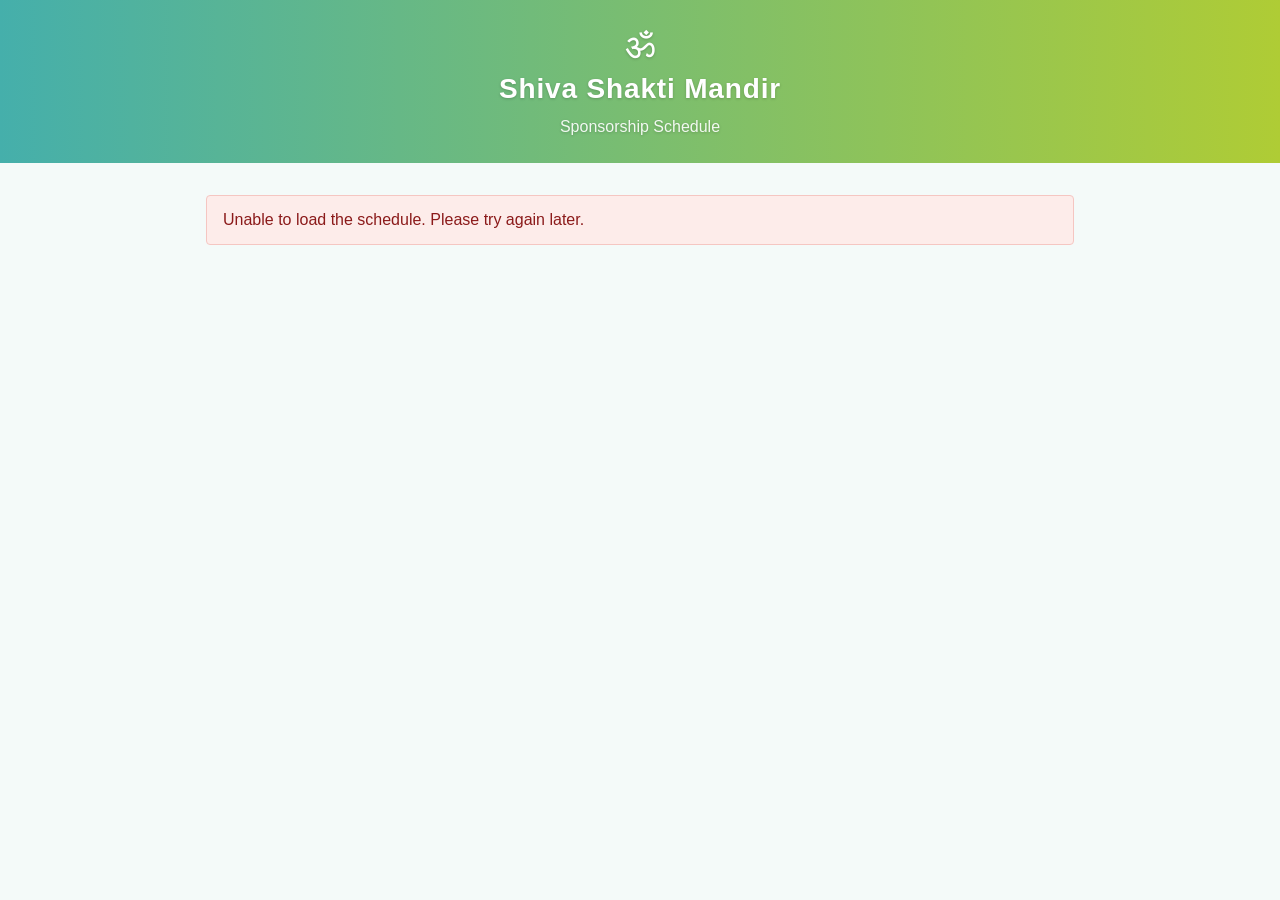
<file: index.html>
<!DOCTYPE html>
<html lang="en">
<head>
  <meta charset="UTF-8">
  <meta name="viewport" content="width=device-width, initial-scale=1.0">
  <title>Shiva Shakti Mandir — Sponsorship Schedule</title>
  <link rel="stylesheet" href="style.css">
</head>
<body>
  <header>
    <p class="header-om" aria-hidden="true">ॐ</p>
    <h1>Shiva Shakti Mandir</h1>
    <p class="subtitle"><span id="schedule-year"></span> Sponsorship Schedule</p>
  </header>

  <main>
    <div id="loading" class="loading">Loading schedule…</div>
    <div id="error-banner" class="error-banner" hidden></div>

    <table id="schedule" hidden>
      <thead>
        <tr>
          <th>Date</th>
          <th>Event</th>
          <th>Sponsor</th>
        </tr>
      </thead>
      <tbody id="schedule-body">
        <!-- Rows injected by signup.js -->
      </tbody>
    </table>
  </main>

  <script src="signup.js"></script>
</body>
</html>
</file>
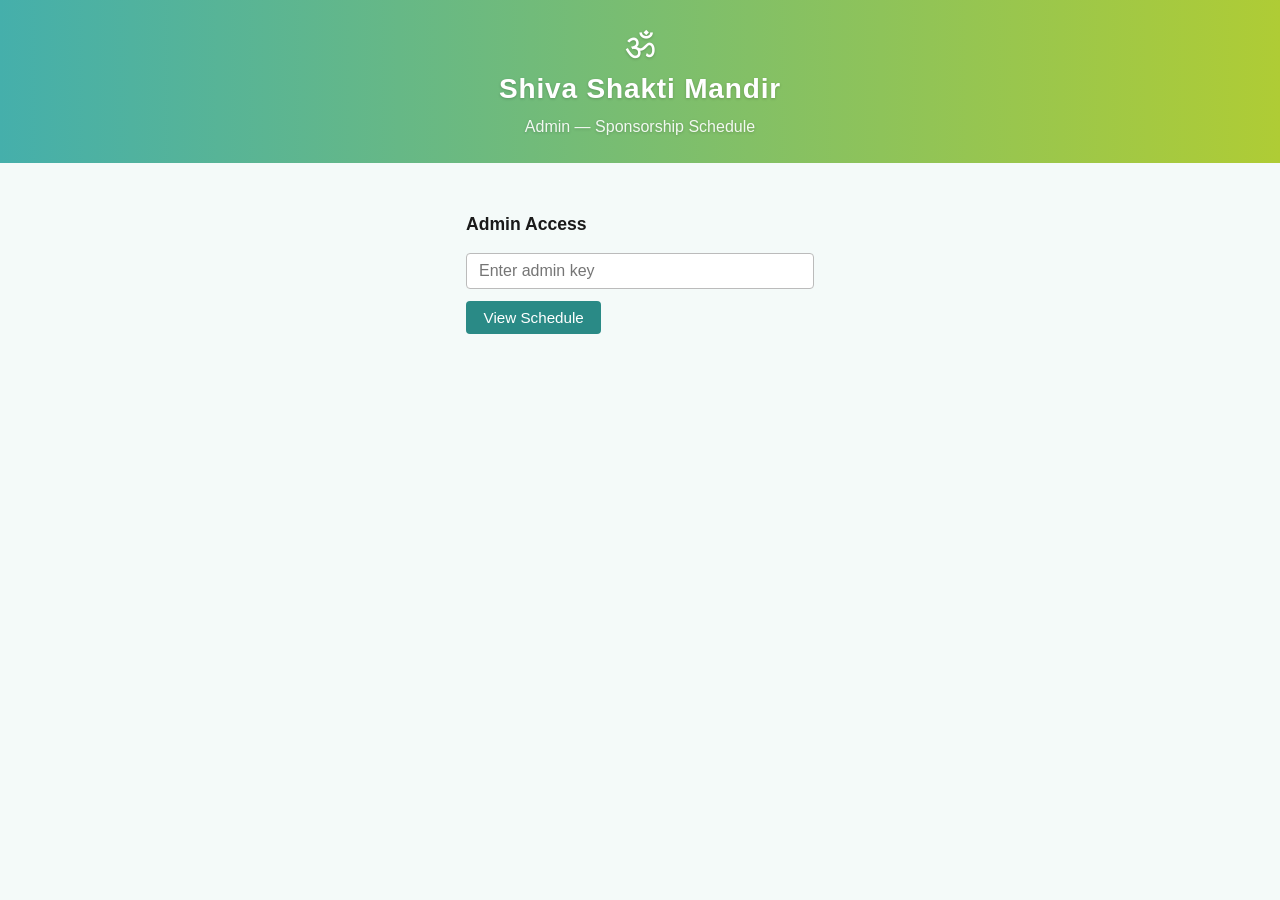
<file: admin.html>
<!DOCTYPE html>
<html lang="en">
<head>
  <meta charset="UTF-8">
  <meta name="viewport" content="width=device-width, initial-scale=1.0">
  <title>Shiva Shakti Mandir — Admin</title>
  <link rel="stylesheet" href="style.css">
  <style>
    #auth-section {
      max-width: 380px;
      margin: 3rem auto;
      padding: 0 1rem;
    }
    #auth-section h2 { margin-bottom: 1rem; font-size: 1.1rem; }
    #auth-section input {
      width: 100%;
      padding: 0.5rem 0.75rem;
      border: 1px solid #bbb;
      border-radius: 4px;
      font-size: 1rem;
      font-family: inherit;
      margin-bottom: 0.75rem;
    }
    #auth-section input:focus { outline: 2px solid #2A8A86; border-color: #2A8A86; }
    #auth-error { color: #c0392b; font-size: 0.85rem; margin-top: 0.5rem; min-height: 1rem; }

    #stats-bar {
      display: flex;
      gap: 1rem;
      flex-wrap: wrap;
      margin-bottom: 1.25rem;
    }
    .stat {
      background: #e0f2f0;
      border-radius: 6px;
      padding: 0.5rem 1.1rem;
      text-align: center;
      min-width: 80px;
    }
    .stat-value { display: block; font-size: 1.5rem; font-weight: 700; color: #2A8A86; }
    .stat-label { font-size: 0.72rem; text-transform: uppercase; letter-spacing: 0.05em; color: #666; }

    #controls { margin-bottom: 1rem; display: flex; align-items: center; gap: 0.5rem; }
    #controls label { font-size: 0.875rem; font-weight: 600; }
    #filter-select {
      padding: 0.35rem 0.6rem;
      border: 1px solid #bbb;
      border-radius: 4px;
      font-size: 0.875rem;
      font-family: inherit;
    }

    #admin-table {
      width: 100%;
      border-collapse: collapse;
    }
    #admin-table thead th {
      background: #e0f2f0;
      text-align: left;
      padding: 0.6rem 0.75rem;
      font-size: 0.8rem;
      text-transform: uppercase;
      letter-spacing: 0.05em;
      border-bottom: 2px solid #b5d8d5;
      white-space: nowrap;
    }
    #admin-table tbody tr { border-bottom: 1px solid #d0e8e6; }
    #admin-table td { padding: 0.6rem 0.75rem; vertical-align: top; font-size: 0.9rem; }

    .admin-row-past td    { background: #fafafa; color: #aaa; }
    .admin-row-taken td   { background: #f0faf9; }
    .admin-row-open td    { background: #fff; }
    .admin-row-info-only td { background: #f8fdfb; color: #888; font-style: italic; }

    .status-badge {
      display: inline-block;
      font-size: 0.72rem;
      font-weight: 700;
      border-radius: 3px;
      padding: 0.15rem 0.45rem;
      text-transform: uppercase;
      letter-spacing: 0.04em;
    }
    .badge-taken     { background: #d4edea; color: #1a6e6a; }
    .badge-open      { background: #e8f5e9; color: #2e7d32; }
    .badge-info-only { background: #f3f3f3; color: #777; }
    .badge-past      { background: #ececec; color: #aaa; }

    .contact-cell a { color: #2A8A86; text-decoration: none; }
    .contact-cell a:hover { text-decoration: underline; }

    .no-rows { color: #888; padding: 1.5rem 0; font-style: italic; }

    @media (max-width: 700px) {
      #admin-table thead { display: none; }
      #admin-table tbody tr {
        display: block;
        margin-bottom: 0.75rem;
        border: 1px solid #d0e8e6;
        border-radius: 6px;
        padding: 0.75rem;
        background: #fff;
      }
      #admin-table td { display: block; padding: 0.2rem 0; }
      #admin-table td[data-label]::before {
        content: attr(data-label) ": ";
        font-weight: 700;
        font-size: 0.72rem;
        text-transform: uppercase;
        color: #888;
      }
    }
  </style>
</head>
<body>
  <header>
    <p class="header-om" aria-hidden="true">ॐ</p>
    <h1>Shiva Shakti Mandir</h1>
    <p class="subtitle">Admin — Sponsorship Schedule</p>
  </header>

  <main>
    <div id="auth-section">
      <h2>Admin Access</h2>
      <input id="key-input" type="password" placeholder="Enter admin key" autocomplete="off">
      <button class="btn-claim" id="key-submit">View Schedule</button>
      <p id="auth-error"></p>
    </div>

    <div id="dashboard" hidden>
      <div id="loading" class="loading">Loading…</div>
      <div id="stats-bar" hidden></div>
      <div id="controls" hidden>
        <label for="filter-select">Show:</label>
        <select id="filter-select">
          <option value="upcoming">Upcoming dates</option>
          <option value="all">All dates</option>
        </select>
      </div>
      <div style="overflow-x:auto">
        <table id="admin-table" hidden>
          <thead>
            <tr>
              <th>Date</th>
              <th>Time</th>
              <th>Event</th>
              <th>Status</th>
              <th>Sponsor</th>
              <th>Contact</th>
              <th>Comments</th>
            </tr>
          </thead>
          <tbody id="admin-body"></tbody>
        </table>
      </div>
    </div>
  </main>

  <script>
    const APPS_SCRIPT_URL = 'https://script.google.com/macros/s/AKfycbxPMqYFRH5iIo274Q_S80dwYB1KxinEXb2a22zloUrGNcy34K0rpZOSQDSZqTRlTfWr/exec';

    let allRows = [];

    const params = new URLSearchParams(window.location.search);
    const urlKey = params.get('key');
    if (urlKey) {
      document.getElementById('auth-section').hidden = true;
      document.getElementById('dashboard').hidden = false;
      loadAdmin(urlKey);
    }

    document.getElementById('key-submit').addEventListener('click', () => {
      const key = document.getElementById('key-input').value.trim();
      if (!key) return;
      document.getElementById('auth-error').textContent = '';
      document.getElementById('auth-section').hidden = true;
      document.getElementById('dashboard').hidden = false;
      loadAdmin(key);
    });

    document.getElementById('key-input').addEventListener('keydown', e => {
      if (e.key === 'Enter') document.getElementById('key-submit').click();
    });

    document.getElementById('filter-select').addEventListener('change', () => renderTable(allRows));

    async function loadAdmin(key) {
      try {
        const res = await fetch(APPS_SCRIPT_URL + '?admin=' + encodeURIComponent(key));
        if (!res.ok) throw new Error('Network error');
        const rows = await res.json();
        if (rows.error) throw new Error(rows.error);

        // Wrong token returns public data (no `contact` field)
        if (rows.length > 0 && rows[0].contact === undefined) {
          showAuthError();
          return;
        }

        allRows = rows;
        renderStats(rows);
        renderTable(rows);
        document.getElementById('loading').hidden = true;
        document.getElementById('stats-bar').hidden = false;
        document.getElementById('controls').hidden = false;
        document.getElementById('admin-table').hidden = false;
      } catch (err) {
        document.getElementById('loading').textContent = 'Error: ' + err.message;
      }
    }

    function showAuthError() {
      document.getElementById('dashboard').hidden = true;
      document.getElementById('auth-section').hidden = false;
      document.getElementById('auth-error').textContent = 'Incorrect key. Please try again.';
      document.getElementById('loading').hidden = false;
      document.getElementById('loading').textContent = 'Loading…';
      document.getElementById('key-input').value = '';
      document.getElementById('key-input').focus();
    }

    function renderStats(rows) {
      const upcoming  = rows.filter(r => !r.isPast);
      const sponsored = upcoming.filter(r => r.status === 'taken').length;
      const open      = upcoming.filter(r => r.status === 'open').length;
      const bar = document.getElementById('stats-bar');
      bar.innerHTML = '';
      [
        { value: upcoming.length, label: 'Upcoming' },
        { value: sponsored,       label: 'Sponsored' },
        { value: open,            label: 'Open' },
        { value: rows.length,     label: 'Total' },
      ].forEach(s => {
        const div = document.createElement('div');
        div.className = 'stat';
        div.innerHTML = `<span class="stat-value">${s.value}</span><span class="stat-label">${s.label}</span>`;
        bar.appendChild(div);
      });
    }

    function renderTable(rows) {
      const filter  = document.getElementById('filter-select').value;
      const visible = filter === 'upcoming' ? rows.filter(r => !r.isPast) : rows;
      const tbody   = document.getElementById('admin-body');
      tbody.innerHTML = '';

      if (visible.length === 0) {
        const tr = document.createElement('tr');
        tr.innerHTML = `<td colspan="7" class="no-rows">No dates to show.</td>`;
        tbody.appendChild(tr);
        return;
      }

      visible.forEach(row => {
        const tr = document.createElement('tr');
        tr.className = row.isPast ? 'admin-row-past' : 'admin-row-' + row.status;

        const contact = row.contact || '';
        let contactHtml = '—';
        if (contact.includes('@')) {
          contactHtml = `<a href="mailto:${contact}">${contact}</a>`;
        } else if (contact) {
          contactHtml = `<a href="tel:${contact.replace(/\D/g, '')}">${contact}</a>`;
        }

        tr.innerHTML = `
          <td data-label="Date">${row.date}</td>
          <td data-label="Time">${row.time || '—'}</td>
          <td data-label="Event">${row.event}</td>
          <td data-label="Status">${buildBadge(row.status, row.isPast)}</td>
          <td data-label="Sponsor">${row.sponsor || '—'}</td>
          <td data-label="Contact" class="contact-cell">${contactHtml}</td>
          <td data-label="Comments">${row.comments || '—'}</td>
        `;
        tbody.appendChild(tr);
      });
    }

    function buildBadge(status, isPast) {
      if (isPast) return `<span class="status-badge badge-past">Past</span>`;
      const map = {
        taken:       ['badge-taken',     'Taken'],
        open:        ['badge-open',      'Open'],
        'info-only': ['badge-info-only', 'Info only'],
      };
      const [cls, label] = map[status] || ['badge-info-only', status];
      return `<span class="status-badge ${cls}">${label}</span>`;
    }
  </script>
</body>
</html>
</file>
<file: style.css>
*, *::before, *::after { box-sizing: border-box; margin: 0; padding: 0; }

body {
  font-family: Arial, Helvetica, sans-serif;
  font-size: 16px;
  color: #1a1a1a;
  background: #f4faf9;
  line-height: 1.5;
}

header {
  background: linear-gradient(to right, #45AFAB, #AFCC35);
  color: #fff;
  text-align: center;
  padding: 1.75rem 1rem 1.5rem;
  text-shadow: 0 1px 3px rgba(0,0,0,0.2);
}

.header-om {
  font-size: 2.25rem;
  line-height: 1;
  margin-bottom: 0.25rem;
}

header h1 {
  font-size: 1.75rem;
  font-weight: 700;
  letter-spacing: 0.03em;
}

header .subtitle {
  margin-top: 0.3rem;
  font-size: 1rem;
  opacity: 0.9;
}

main {
  max-width: 900px;
  margin: 2rem auto;
  padding: 0 1rem;
}

/* Loading / error states */
.loading {
  text-align: center;
  color: #666;
  padding: 2rem;
}

.error-banner {
  background: #fdecea;
  border: 1px solid #f5c6c2;
  color: #8b1a1a;
  border-radius: 4px;
  padding: 0.75rem 1rem;
  margin-bottom: 1rem;
}

/* Desktop table */
#schedule {
  width: 100%;
  border-collapse: collapse;
}

#schedule thead th {
  background: #e0f2f0;
  text-align: left;
  padding: 0.6rem 0.75rem;
  font-size: 0.85rem;
  text-transform: uppercase;
  letter-spacing: 0.05em;
  border-bottom: 2px solid #b5d8d5;
}

#schedule tbody tr {
  border-bottom: 1px solid #d0e8e6;
}

#schedule tbody tr:last-child {
  border-bottom: none;
}

#schedule td {
  padding: 0.75rem;
  vertical-align: top;
}

#schedule td:first-child {
  white-space: nowrap;
  color: #555;
  font-size: 0.9rem;
  min-width: 180px;
}

.date-text {
  display: block;
}

.time-text {
  display: block;
  font-size: 0.8rem;
  color: #999;
  margin-top: 0.1rem;
}

#schedule td:nth-child(2) {
  white-space: pre-line;
}

/* Row states */
.row-taken td    { background: #fff; }
.row-info-only td { background: #f8fdfb; color: #888; font-style: italic; }
.row-open td     { background: #fff; }

.sponsored-label {
  font-size: 0.9rem;
  color: #2A8A86;
  font-weight: 600;
}

.info-only-label {
  font-size: 0.85rem;
  color: #999;
  font-style: italic;
}

/* Sponsor button */
.btn-sponsor {
  background: #2A8A86;
  color: #fff;
  border: none;
  border-radius: 4px;
  padding: 0.45rem 0.9rem;
  font-size: 0.9rem;
  cursor: pointer;
  white-space: nowrap;
}

.btn-sponsor:hover { background: #1E6E6B; }

/* Inline signup form */
.signup-form {
  margin-top: 0.75rem;
  background: #ecf7f6;
  border: 1px solid #b5d8d5;
  border-radius: 6px;
  padding: 1rem;
}

.form-field {
  margin-bottom: 0.75rem;
}

.form-field label {
  display: block;
  font-size: 0.875rem;
  font-weight: 600;
  margin-bottom: 0.25rem;
}

.form-field input {
  width: 100%;
  padding: 0.45rem 0.6rem;
  border: 1px solid #bbb;
  border-radius: 4px;
  font-size: 0.95rem;
  font-family: inherit;
}

.form-field input:focus {
  outline: 2px solid #2A8A86;
  border-color: #2A8A86;
}

.form-field input[aria-invalid="true"] {
  border-color: #c0392b;
}

.required { color: #c0392b; margin-left: 2px; }
.optional { font-weight: 400; color: #888; font-size: 0.8rem; }

.field-error {
  display: block;
  font-size: 0.8rem;
  color: #c0392b;
  margin-top: 0.2rem;
  min-height: 1rem;
}

.form-actions {
  display: flex;
  align-items: center;
  gap: 0.5rem;
  flex-wrap: wrap;
}

.btn-claim {
  background: #2A8A86;
  color: #fff;
  border: none;
  border-radius: 4px;
  padding: 0.5rem 1.1rem;
  font-size: 0.95rem;
  cursor: pointer;
}

.btn-claim:hover    { background: #1E6E6B; }
.btn-claim:disabled { background: #aaa; cursor: not-allowed; }

.btn-cancel {
  background: none;
  border: 1px solid #bbb;
  border-radius: 4px;
  padding: 0.5rem 0.9rem;
  font-size: 0.95rem;
  cursor: pointer;
  color: #555;
}

.btn-cancel:hover { background: #e8f5f4; }

.submit-error {
  font-size: 0.85rem;
  color: #c0392b;
}

/* Mobile: stacked cards under 600px */
@media (max-width: 599px) {
  .header-om  { font-size: 1.75rem; }
  header h1   { font-size: 1.4rem; }

  #schedule thead { display: none; }

  #schedule tbody tr {
    display: block;
    margin-bottom: 0.75rem;
    border: 1px solid #d0e8e6;
    border-radius: 6px;
    background: #fff;
    padding: 0.75rem;
  }

  #schedule td {
    display: block;
    padding: 0.2rem 0;
  }

  #schedule td:first-child {
    font-size: 0.8rem;
    color: #888;
    white-space: normal;
  }

  #schedule td:nth-child(2) {
    font-weight: 600;
  }

  .row-info-only {
    opacity: 0.65;
  }
}
</file>
